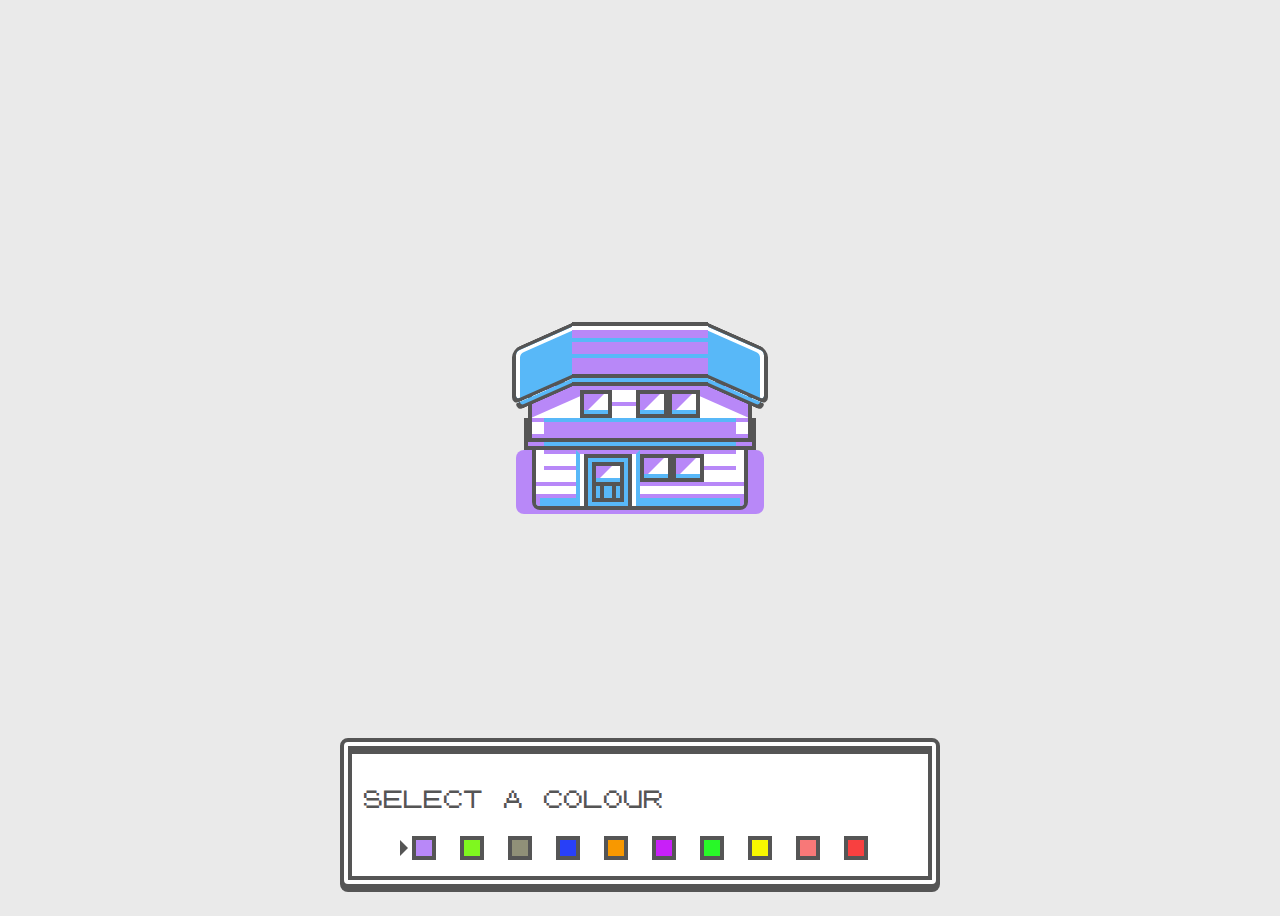
<file: baitapArrowFunc/index.html>
<!DOCTYPE html>
<html lang="en">
	<head>
		<meta charset="UTF-8" />
		<meta name="viewport" content="width=device-width, initial-scale=1.0" />
		<title>Change Color House</title>

		<link rel="stylesheet" href="./css/style.css" />
	</head>

	<body>
		<div class="container">
			<div id="house" class="house">
				<div class="house-base">
					<div class="house-base-detail"></div>
					<div class="house-door-wrapper">
						<div class="house-door">
							<div class="house-door-window"></div>
							<div class="house-door-detail"></div>
						</div>
					</div>
					<div class="house-window-wrapper">
						<div class="house-window house-window-left"></div>
						<div class="house-window house-window-right"></div>
					</div>
				</div>
				<div class="house-sandwich"></div>
				<div class="house-upper">
					<div class="house-upper-detail"></div>
					<div class="house-upper-shadow"></div>
					<div class="house-window"></div>
					<div class="house-window-wrapper">
						<div class="house-window house-window-left"></div>
						<div class="house-window house-window-right"></div>
					</div>
				</div>
				<div class="house-roof">
					<div class="house-roof-side house-roof-side-left"></div>
					<div class="house-roof-side house-roof-side-right"></div>
					<div class="house-roof-detail"></div>
				</div>
			</div>
		</div>
		<div class="color-controls">
			<p>Select a colour</p>
			<div id="colorContainer" class="color-button-container"></div>
		</div>

		<script src="./js/main.js"></script>
	</body>
</html>
</file>
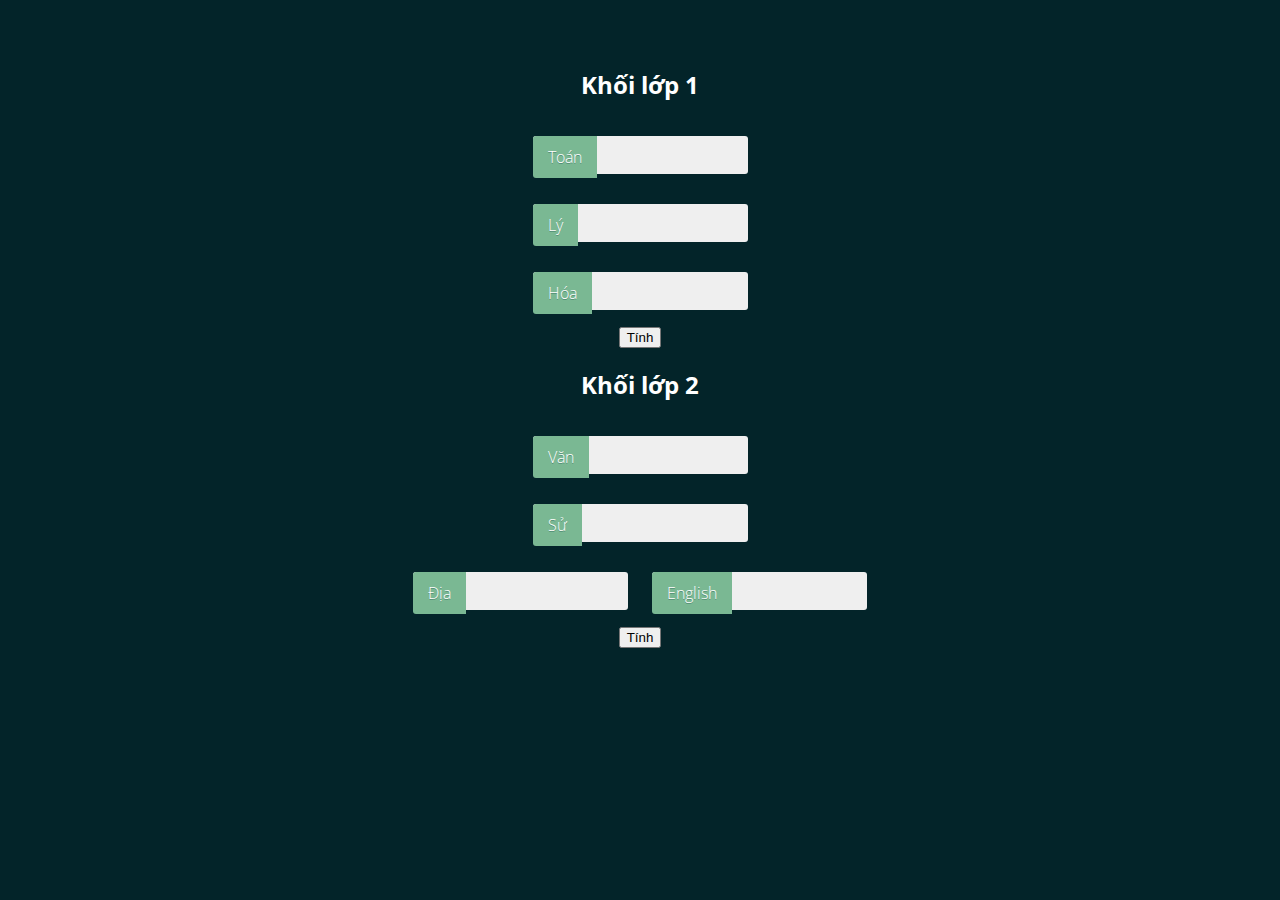
<file: baitapRest/index.html>
<!DOCTYPE html>
<html lang="en">

<head>
    <meta charset="UTF-8">
    <meta name="viewport" content="width=device-width, initial-scale=1.0">
    <title>Document</title>
    <link rel="stylesheet" href="https://cdn.jsdelivr.net/npm/bootstrap@4.5.3/dist/css/bootstrap.min.css"
        integrity="sha384-TX8t27EcRE3e/ihU7zmQxVncDAy5uIKz4rEkgIXeMed4M0jlfIDPvg6uqKI2xXr2" crossorigin="anonymous">
    <link rel="stylesheet" href="./css/style.css">
</head>

<body>
    <div class="row">
        <div class="col-6">
            <h2>Khối lớp 1</h2>
            <span>
                <input class="basic-slide" id="inpToan" type="text" placeholder="Nhập điểm toán" /><label
                    for="inpToan">Toán</label>
            </span>
            <br>
            <span>
                <input class="basic-slide" id="inpLy" type="text" placeholder="Nhập điểm lý" /><label
                    for="inpLy">Lý</label>
            </span>
            <br>
            <span>
                <input class="basic-slide" id="inpHoa" type="text" placeholder="Nhập điểm hóa" /><label
                    for="inpHoa">Hóa</label>
            </span>
            <br>
            <button id="btnKhoi1" class="btn btn-success">Tính</button>
            <br>
            <p id="tbKhoi1" class="alert alert-success mt-3"></p>
        </div>
        <div class="col-6">
            <h2>Khối lớp 2</h2>
            <span>
                <input class="basic-slide" id="inpVan" type="text" placeholder="Nhập điểm văn" /><label
                    for="inpVan">Văn</label>
            </span>
            <br>
            <span>
                <input class="basic-slide" id="inpSu" type="text" placeholder="Nhập điểm sử" /><label
                    for="inpSu">Sử</label>
            </span>
            <br>
            <span>
                <input class="basic-slide" id="inpDia" type="text" placeholder="Nhập điểm địa" /><label
                    for="inpDia">Địa</label>
            </span>
            <span>
                <input class="basic-slide" id="inpEnglish" type="text" placeholder="Nhập điểm English" /><label
                    for="inpEnglish">English</label>
            </span>
            <br>
            <button id="btnKhoi2" class="btn btn-success">Tính</button>
            
            <p id="tbKhoi2" class="alert alert-success mt-3"></p>
        </div>
    </div>

    <script src="https://code.jquery.com/jquery-3.5.1.slim.min.js"
        integrity="sha384-DfXdz2htPH0lsSSs5nCTpuj/zy4C+OGpamoFVy38MVBnE+IbbVYUew+OrCXaRkfj"
        crossorigin="anonymous"></script>
    <script src="https://cdn.jsdelivr.net/npm/bootstrap@4.5.3/dist/js/bootstrap.bundle.min.js"
        integrity="sha384-ho+j7jyWK8fNQe+A12Hb8AhRq26LrZ/JpcUGGOn+Y7RsweNrtN/tE3MoK7ZeZDyx"
        crossorigin="anonymous"></script>
    <script src="./js/main.js"></script>
</body>

</html>
</file>
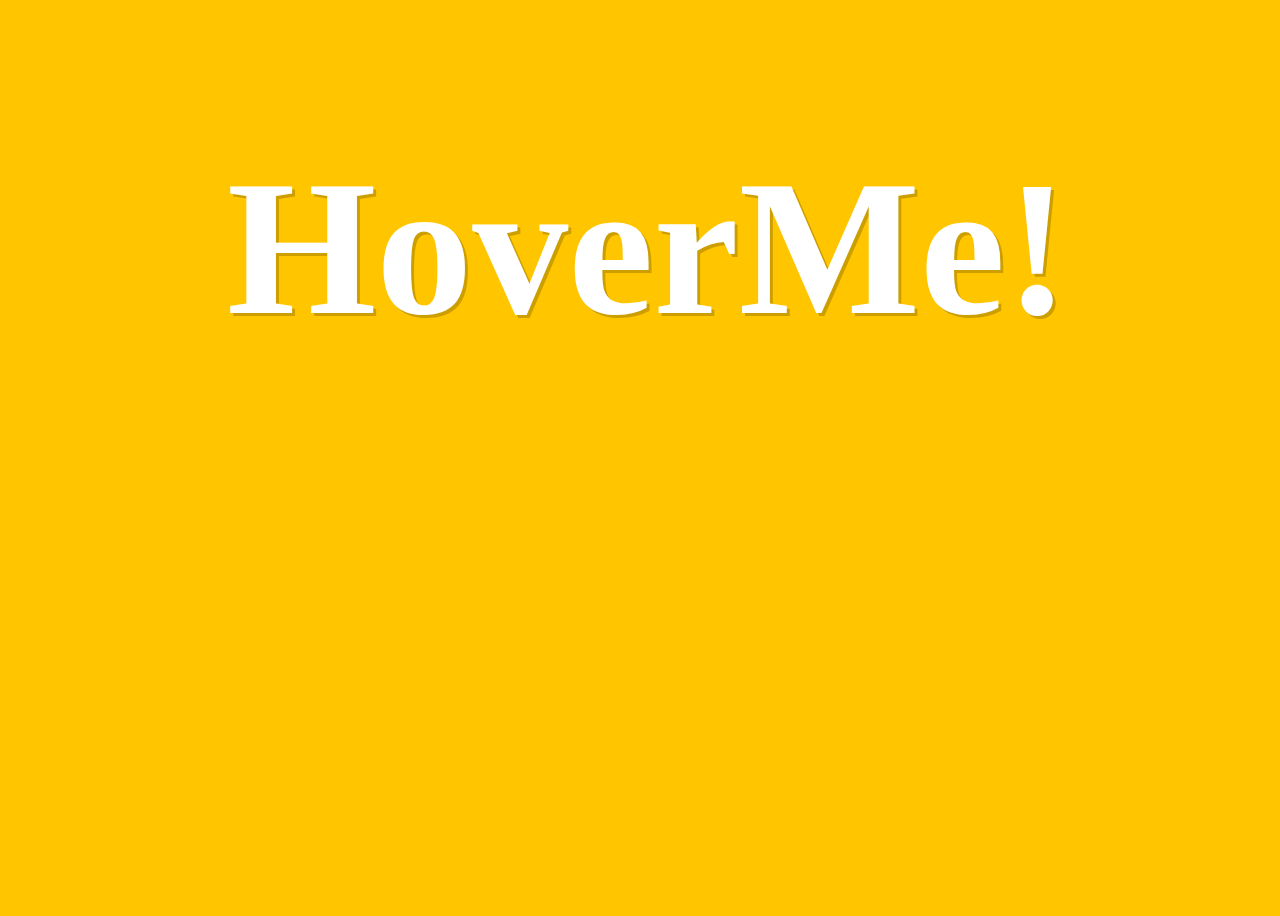
<file: baitapSpread/index.html>
<!DOCTYPE html>
<html lang="en">
	<head>
		<meta charset="UTF-8" />
		<meta name="viewport" content="width=device-width, initial-scale=1.0" />
		<title>Hover Me</title>

		<link rel="stylesheet" href="./css/style.css" />
	</head>
	<body>
		<h2 class="heading">Hover Me!</h2>

		<script src="./js/main.js"></script>
	</body>
</html>
</file>
<file: baitapArrowFunc/css/style.css>
@font-face {
  font-family: "Pokemon GB";
  src: url("../font/pokemon-font.eot");
  src: url("../font/pokemon-font.woff");
  font-weight: 400;
}

* {
  box-sizing: border-box;
}

:root {
  --base-color: #fff;
  --primary-color: #b888f8;
  --secondary-color: #58b8f8;
}

body {
  display: flex;
  align-items: center;
  justify-content: center;
  height: 100vh;
  background-color: #eaeaea;
  font-family: "Pokemon GB", monospace;
  font-size: 16px;
  line-height: 1.875em;
}

.container {
  flex: 0 0 auto;
}

.house {
  position: relative;
}

.house::before {
  content: "";
  position: absolute;
  left: -1rem;
  width: calc(100% + 0.25rem * 8);
  height: 4rem;
  bottom: -0.25rem;
  border-radius: 0.5rem;
  background-color: var(--primary-color);
}

.pallet {
  --primary-color: #b888f8;
}

.viridian {
  --primary-color: #7ff71f;
}

.pewter {
  --primary-color: #909078;
}

.cerulean {
  --primary-color: #2840f8;
}

.vermillion {
  --primary-color: #f89800;
}

.lavender {
  --primary-color: #c820f8;
}

.celadon {
  --primary-color: #28f828;
}

.saffron {
  --primary-color: #f8f800;
}

.fuschia {
  --primary-color: #f87878;
}

.cinnabar {
  --primary-color: #f84040;
}

.house-base {
  position: relative;
  height: 6.5rem;
  width: 13.5rem;
  border: solid 0.25rem #555;
  border-radius: 0.5rem;
  background-color: var(--base-color);
  overflow: hidden;
}

.house-base::after {
  content: "";
  position: absolute;
  bottom: 0;
  width: calc(100% - (0.25rem * 2));
  height: 0.5rem;
  border-top: solid 0.25rem var(--primary-color);
  border-left: solid 0.25rem var(--primary-color);
  border-right: solid 0.25rem var(--primary-color);
  background-color: var(--secondary-color);
}

.house-base .house-window-wrapper {
  bottom: 1.5rem;
  left: 6.5rem;
}

.house-base-detail {
  position: absolute;
  z-index: 1;
  bottom: 1.25rem;
  height: 0.25rem;
  background-color: var(--primary-color);
  width: 100%;
}

.house-base-detail::before, .house-base-detail::after {
  content: "";
  position: absolute;
  left: 50%;
  width: calc(100% - (0.25rem * 4));
  height: 0.25rem;
  background-color: var(--primary-color);
  transform: translateX(-50%);
}

.house-base-detail::before {
  top: -1rem;
}

.house-base-detail::after {
  top: -2rem;
}

.house-door {
  position: absolute;
  bottom: 0;
  left: 0.25rem;
  height: 100%;
  width: calc(100% - (0.25rem * 2));
  border: solid 0.25rem #555;
  border-bottom: 0;
  background-color: var(--secondary-color);
}

.house-door-window {
  position: absolute;
  top: 0.25rem;
  left: 0.25rem;
  height: 1.5rem;
  width: calc(100% - (0.25rem * 2));
  border: solid 0.25rem #555;
  background-color: #fff;
}

.house-door-window::before, .house-door-window::after {
  content: "";
  position: absolute;
}

.house-door-window::before {
  top: 0;
  left: 0;
  height: 0;
  width: 0;
  border-left: solid 0.5rem var(--primary-color);
  border-top: solid 0.5rem var(--primary-color);
  border-bottom: solid 0.5rem transparent;
  border-right: solid 0.5rem transparent;
}

.house-door-window::after {
  bottom: 0;
  height: 0.25rem;
  width: 100%;
  background-color: var(--secondary-color);
}

.house-door-detail {
  position: absolute;
  left: 0.25rem;
  bottom: 0.25rem;
  height: 1rem;
  width: calc(100% - (0.25rem * 2));
  border: solid 0.25rem #555;
  border-top: 0;
}

.house-door-detail::after {
  content: "";
  position: absolute;
  top: 0;
  left: 0.25rem;
  width: calc(100% - (0.25rem * 4));
  height: 100%;
  border-left: solid 0.25rem #555;
  border-right: solid 0.25rem #555;
}

.house-door-wrapper {
  position: absolute;
  z-index: 3;
  bottom: 0;
  left: 2.5rem;
  height: 3.5rem;
  width: 4rem;
  border-top: solid 0.25rem var(--primary-color);
  border-left: solid 0.25rem var(--secondary-color);
  border-right: solid 0.25rem var(--secondary-color);
  background-color: #fff;
}

.house-window {
  position: relative;
  height: 1.75rem;
  width: 2rem;
  border: solid 0.25rem #555;
  background-color: #fff;
}

.house-window::before, .house-window::after {
  content: "";
  position: absolute;
}

.house-window::before {
  top: 0;
  left: 0;
  height: 0;
  width: 0;
  border-left: solid 0.625rem var(--primary-color);
  border-top: solid 0.625rem var(--primary-color);
  border-bottom: solid 0.625rem transparent;
  border-right: solid 0.625rem transparent;
}

.house-window::after {
  bottom: 0;
  height: 0.25rem;
  width: 100%;
  background-color: var(--secondary-color);
}

.house-window-wrapper {
  position: absolute;
  z-index: 4;
  display: flex;
}

.house-sandwich {
  position: absolute;
  z-index: 2;
  bottom: 3.75rem;
  left: -0.5rem;
  height: 2rem;
  width: 14.5rem;
  border: solid 0.25rem #555;
  box-shadow: inset 1rem 0 0 var(--primary-color), inset -1rem 0 0 var(--primary-color);
  background-color: var(--secondary-color);
}

.house-upper {
  position: absolute;
  z-index: 3;
  bottom: 4.25rem;
  left: -0.25rem;
  height: 3.75rem;
  width: 14rem;
  border: solid 0.25rem #555;
  background-color: var(--base-color);
}

.house-upper::after {
  content: "";
  position: absolute;
  bottom: 0;
  left: 0.75rem;
  width: calc(100% - (0.25rem * 6));
  height: 1rem;
  background-color: var(--primary-color);
}

.house-upper .house-window-wrapper {
  bottom: 1.25rem;
  left: 6.5rem;
}

.house-upper > .house-window {
  position: absolute;
  z-index: 3;
  bottom: 1.25rem;
  left: 3rem;
}

.house-upper-detail {
  position: absolute;
  z-index: 1;
  bottom: 0;
  left: 0;
  height: 0.25rem;
  width: 100%;
  background-color: var(--primary-color);
}

.house-upper-detail::before, .house-upper-detail::after {
  content: "";
  position: absolute;
  left: 0;
  height: 0.25rem;
}

.house-upper-detail::before {
  width: calc(100% - (0.25rem * 6));
  bottom: 1rem;
  border-left: solid 0.75rem var(--primary-color);
  border-right: solid 0.75rem var(--primary-color);
  background-color: var(--secondary-color);
}

.house-upper-detail::after {
  left: 5rem;
  width: 2rem;
  bottom: 2rem;
  background-color: var(--primary-color);
}

.house-upper-shadow {
  position: absolute;
  z-index: 1;
  top: 0;
  left: 0;
  height: 0.25rem;
  width: 100%;
  background-color: var(--primary-color);
}

.house-upper-shadow::before, .house-upper-shadow::after {
  content: "";
  position: absolute;
  width: 3.25rem;
  height: 1.25rem;
  background-color: var(--primary-color);
}

.house-upper-shadow::before {
  transform: skewY(-24deg);
}

.house-upper-shadow::after {
  right: 0;
  transform: skewY(24deg);
}

.house-roof {
  position: absolute;
  z-index: 5;
  bottom: 8.25rem;
  left: 2.5rem;
  width: 8.5rem;
  height: 3.5rem;
  border-top: solid 0.25rem #555;
  border-bottom: solid 0.25rem #555;
  background-color: var(--primary-color);
}

.house-roof::before {
  content: "";
  position: absolute;
  bottom: -0.75rem;
  width: 100%;
  height: 0.25rem;
  border-bottom: solid 0.25rem #555;
  background-color: var(--secondary-color);
}

.house-roof-side {
  content: "";
  position: absolute;
  top: 0.625rem;
  width: 3.75rem;
  height: 3.5rem;
  border-top: solid 0.25rem #555;
  border-bottom: solid 0.25rem #555;
  background-color: var(--secondary-color);
}

.house-roof-side::before {
  content: "";
  position: absolute;
  bottom: -0.75rem;
  width: calc(100% - (0.25rem * 1));
  height: 0.25rem;
  border-bottom: solid 0.25rem #555;
  background-color: var(--secondary-color);
}

.house-roof-side-left {
  right: 100%;
  border-top-left-radius: 0.5rem;
  border-bottom-left-radius: 0.5rem;
  border-left: solid 0.25rem #555;
  box-shadow: inset 0.25rem 0.25rem 0 var(--base-color);
  transform: skewY(-24deg);
}

.house-roof-side-left::before {
  border-bottom-left-radius: 0.5rem;
  border-left: solid 0.25rem #555;
}

.house-roof-side-right {
  left: 100%;
  border-top-right-radius: 0.5rem;
  border-bottom-right-radius: 0.5rem;
  border-right: solid 0.25rem #555;
  box-shadow: inset -0.25rem 0.25rem 0 var(--base-color);
  transform: skewY(24deg);
}

.house-roof-side-right::before {
  right: 0;
  border-bottom-right-radius: 0.5rem;
  border-right: solid 0.25rem #555;
}

.house-roof-detail {
  position: absolute;
  bottom: 1rem;
  left: 0;
  width: 100%;
  height: 0.25rem;
  background-color: var(--secondary-color);
}

.house-roof-detail::before, .house-roof-detail::after {
  content: "";
  position: absolute;
  left: 0;
  width: 100%;
  height: 0.25rem;
}

.house-roof-detail::before {
  bottom: 1rem;
  background-color: var(--secondary-color);
}

.house-roof-detail::after {
  bottom: 1.75rem;
  background-color: var(--base-color);
}

.color-controls {
  position: absolute;
  z-index: 99;
  left: 50%;
  bottom: 0.75rem;
  max-width: 37.5rem;
  width: 100%;
  margin-top: 1.25rem;
  transform: translateX(-50%);
  padding: 0.75rem;
  border-radius: 0.5rem;
  border: double 0.75rem #555;
  box-shadow: inset 0 0.25rem 0 #555, 0 0.25rem 0 #555;
  background-color: var(--base-color);
  color: #555;
}

.color-controls p {
  font-family: "Pokemon GB", monospace;
  font-weight: 400;
  font-size: 20px;
  text-transform: uppercase;
  font-smooth: never;
  -webkit-font-smoothing: none;
}

.color-button {
  flex-shrink: 0;
  padding: 0;
  margin: 0.25rem 0.75rem;
  height: 1.5rem;
  width: 1.5rem;
  border: solid 0.25rem #555;
  cursor: pointer;
}

.color-button:focus {
  outline: 0;
}

.color-button:hover::before {
  transform: translateY(0);
  opacity: 1;
  visibility: visible;
}

.color-button::after {
  content: "";
  position: absolute;
  width: 0;
  height: 0;
  border-style: solid;
  border-width: 0.5rem 0 0.5rem 0.5rem;
  border-color: transparent transparent transparent #555;
  transform: translate(-250%, -50%);
  opacity: 0;
  transition: 0.25s;
}

.color-button.pallet {
  background-color: #b888f8;
}

.color-button.viridian {
  background-color: #7ff71f;
}

.color-button.pewter {
  background-color: #909078;
}

.color-button.cerulean {
  background-color: #2840f8;
}

.color-button.vermillion {
  background-color: #f89800;
}

.color-button.lavender {
  background-color: #c820f8;
}

.color-button.celadon {
  background-color: #28f828;
}

.color-button.saffron {
  background-color: #f8f800;
}

.color-button.fuschia {
  background-color: #f87878;
}

.color-button.cinnabar {
  background-color: #f84040;
}

.color-button.active::after {
  transform: translate(-300%, -50%);
  opacity: 1;
}

.color-button-container {
  display: flex;
  flex-wrap: wrap;
  justify-content: center;
  margin-top: 0.5rem;
}
/*# sourceMappingURL=style.css.map */
</file>
<file: baitapRest/css/style.css>
@import url(https://fonts.googleapis.com/css?family=Open+Sans:400,700,600,300,800);
* {
  box-sizing: border-box;
}

html,
body {
  overflow-x: hidden;
  font-family: "Open Sans", sans-serif;
  font-weight: 300;
  color: #fff;
  background: #032429;
}

.row {
  max-width: 800px;
  margin: 0 auto;
  padding: 60px 30px;
  position: relative;
  z-index: 1;
  text-align: center;
}

.row:before {
  position: absolute;
  content: "";
  display: block;
  top: 0;
  left: -5000px;
  height: 100%;
  width: 15000px;
  z-index: -1;
  background: inherit;
}

.row:first-child {
  padding: 40px 30px;
}

.row span {
  position: relative;
  display: inline-block;
  margin: 15px 10px;
}

.basic-slide {
  display: inline-block;
  width: 215px;
  padding: 10px 0 10px 15px;
  font-family: "Open Sans", sans;
  font-weight: 400;
  color: #377D6A;
  background: #efefef;
  border: 0;
  border-radius: 3px;
  outline: 0;
  text-indent: 70px;
  transition: all .3s ease-in-out;
}

.basic-slide::-webkit-input-placeholder {
  color: #efefef;
  text-indent: 0;
  font-weight: 300;
}

.basic-slide + label {
  display: inline-block;
  position: absolute;
  top: 0;
  left: 0;
  padding: 10px 15px;
  text-shadow: 0 1px 0 rgba(19, 74, 70, 0.4);
  background: #7AB893;
  transition: all .3s ease-in-out;
  border-top-left-radius: 3px;
  border-bottom-left-radius: 3px;
}

.basic-slide:focus,
.basic-slide:active {
  color: #377D6A;
  text-indent: 0;
  background: #fff;
  border-top-left-radius: 0;
  border-bottom-left-radius: 0;
}

.basic-slide:focus::-webkit-input-placeholder,
.basic-slide:active::-webkit-input-placeholder {
  color: #aaa;
}

.basic-slide:focus + label,
.basic-slide:active + label {
  transform: translateX(-100%);
}
/*# sourceMappingURL=style.css.map */
</file>
<file: baitapSpread/css/style.css>
* {
  box-sizing: border-box;
}

body {
  background: #ffc600;
  display: flex;
  height: 100vh;
  flex-direction: column;
  place-items: center;
  padding: 100px;
  width: 100%;
}

section {
  display: flex;
  flex-direction: column;
  place-items: center;
  width: 900px;
}

.heading {
  align-items: flex-start;
  display: flex;
  justify-content: center;
  height: 240px;
  margin: 30px 0;
  width: 100%;
}

span {
  text-shadow: 3px 3px 0 rgba(0, 0, 0, 0.2);
  color: white;
  display: inline-block;
  font-size: 8em;
  font-weight: bold;
  transition: transform 0.5s;
  cursor: url("http://csscursor.info/source/santahand.png"), default;
}

span:hover {
  transform: translateY(-20px) rotate(8deg) scale(1.5);
  color: blue;

}

input {
  border: none;
  border-radius: 6px;
  box-shadow: 0 18px 30px rgba(0, 0, 0, .1);
  font-size: 1.5em;
  height: 60px;
  padding: 20px;
  width: 400px;
}

p {
  margin-top: 100px;
}
</file>
